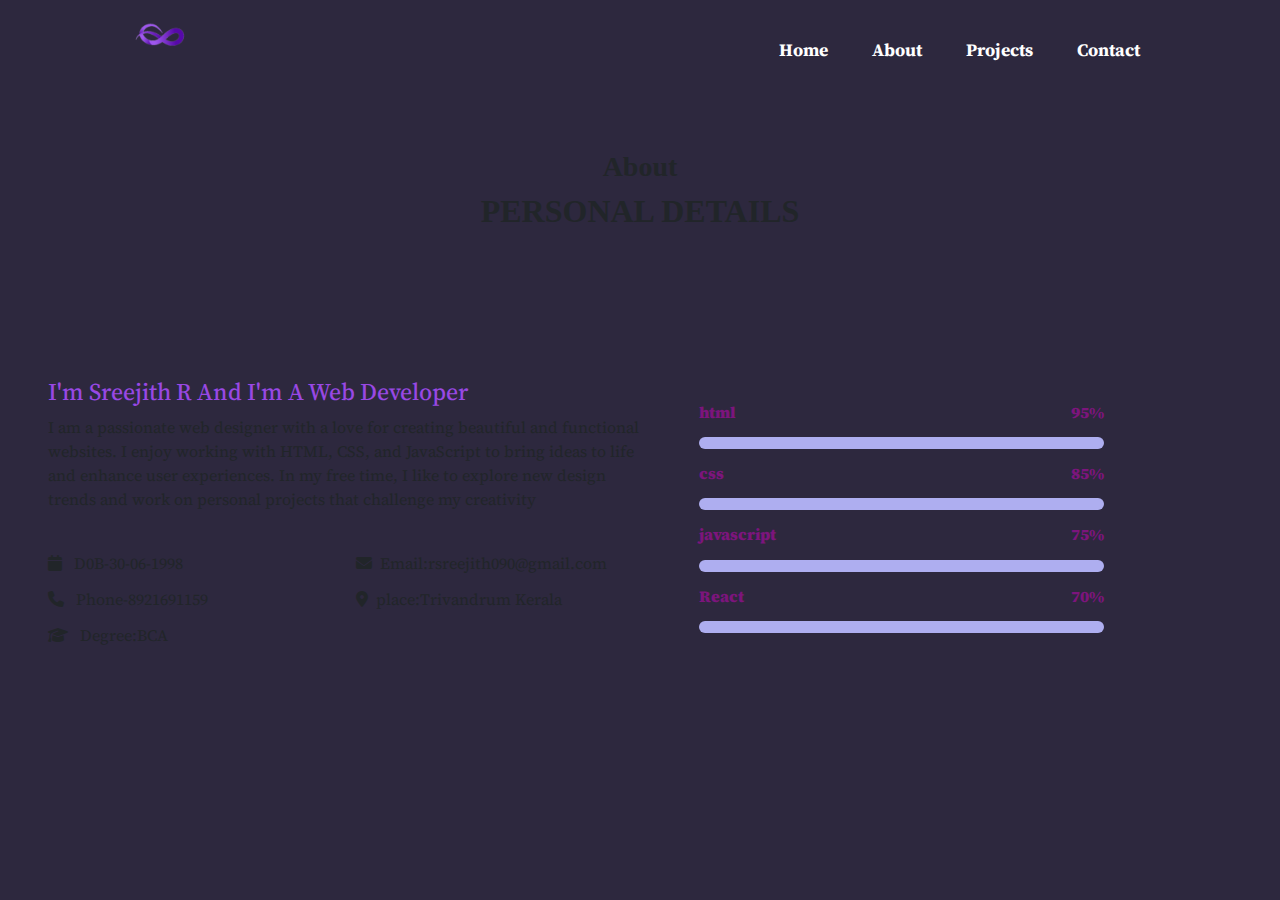
<file: About.html>
<!DOCTYPE html>
<html lang="en">
<head>
    <link rel="stylesheet" href="./style.css">
    <meta charset="UTF-8">
    <meta name="viewport" content="width=device-width, initial-scale=1.0">
    <title>skills</title>
    <link href="https://cdn.jsdelivr.net/npm/bootstrap@5.3.3/dist/css/bootstrap.min.css" rel="stylesheet" integrity="sha384-QWTKZyjpPEjISv5WaRU9OFeRpok6YctnYmDr5pNlyT2bRjXh0JMhjY6hW+ALEwIH" crossorigin="anonymous">
    <script src="https://cdn.jsdelivr.net/npm/bootstrap@5.3.3/dist/js/bootstrap.bundle.min.js" integrity="sha384-YvpcrYf0tY3lHB60NNkmXc5s9fDVZLESaAA55NDzOxhy9GkcIdslK1eN7N6jIeHz" crossorigin="anonymous"></script>

    <link rel="preconnect" href="https://fonts.googleapis.com">
    <link rel="preconnect" href="https://fonts.gstatic.com" crossorigin>
    <link href="https://fonts.googleapis.com/css2?family=Caveat:wght@400..700&family=Courgette&family=Dancing+Script:wght@400..700&family=Liter&family=Playwrite+IN:wght@100..400&family=Roboto:ital,wght@0,100..900;1,100..900&family=Source+Serif+4:ital,opsz,wght@0,8..60,200..900;1,8..60,200..900&family=Ubuntu:ital,wght@0,300;0,400;0,500;0,700;1,300;1,400;1,500;1,700&family=Varela+Round&display=swap" rel="stylesheet">

    <link rel="stylesheet" href="https://cdnjs.cloudflare.com/ajax/libs/font-awesome/6.7.2/css/all.min.css" integrity="sha512-Evv84Mr4kqVGRNSgIGL/F/aIDqQb7xQ2vcrdIwxfjThSH8CSR7PBEakCr51Ck+w+/U6swU2Im1vVX0SVk9ABhg==" crossorigin="anonymous" referrerpolicy="no-referrer" />
   
</head>

<body style="background-color: #2D283E;"  >
    
    <header style="background-color: #2D283E;" >
        <h2 class="logo"><img style="width: 120px;" class="img-fluid " src="./images/logoo Background Removed.png" alt=""></h2>
        <nav class="navigation">
            <a href="./index.html">Home</a>
            <a  href="./about.html">About</a>
            <a href="./projects.html">Projects</a>
            <a href="./contact.html">Contact</a>
        </nav>
       
    </header>



    <h3 style="font-weight: 600; font-family:thahoma; margin-top: 150px;  " class="text-center ">About</h3>
    <h2 style="font-family: thahoma; font-weight: 700;" class="text-center " >PERSONAL DETAILS</h2>

    <div style="display: flex; justify-content: space-between;"  class="container skills row ">
       
        <div style="margin-top: 140px;" class="col-7 md-ms-5 ps-5">

            <h4 style="color: rgb(153, 72, 228);" class="fw-900">
                I'm Sreejith R And I'm A Web Developer
            </h4>
            <p>I am a passionate web designer with a love for creating beautiful and functional websites. I enjoy working with HTML, CSS, and JavaScript to bring ideas to life and enhance user experiences. In my free time, I like to explore new design trends and work on personal projects that challenge my creativity</p>
           <div class="icons row ">
            <div class="first col-6 mt-4">
                <i class="fa-solid fa-calendar mb-3 "> </i> <span class="ms-2">D0B-30-06-1998</span> <br>
                <i class="fa-solid fa-phone mb-3"></i> <span class="ms-2">Phone-8921691159</span><br>
                <i class="fa-solid fa-graduation-cap"></i> <span class="ms-2">Degree:BCA</span>
            </div>
       
        
            <div class="second col-6 mt-4">
                <i class="fa-solid fa-envelope mb-3"></i><span class="ms-2">Email:rsreejith090@gmail.com</span><br>
                <i class="fa-solid fa-location-dot"></i><span class="ms-2" >place:Trivandrum Kerala</span>
        </div>
           </div>

        </div>

    <div  class=" col-5 ps-5 ">

        <div id="skill-bar-wrapper">
            <div style="margin-top: 150px;" class="text-left">
                <h4>html <span style="float: right;">95%</span></h4>
                <div class="skillbar-container" data-percent="95%">
                    <div class="skills"></div>
                </div>

                <h4>css <span style="float: right;">85%</span></h4>
                <div class="skillbar-container" data-percent="85%">
                    <div class="skills"></div>
                </div>

                <h4>javascript <span style="float: right;">75%</span></h4>
                <div class="skillbar-container" data-percent="75%">
                    <div class="skills"></div>
                </div>

                <h4>React <span style="float: right;">70%</span></h4>
                <div class="skillbar-container" data-percent="80%">
                    <div class="skills"></div>
                </div>

                </div>
                
            </div>
        </div>
    </div>
</body>
</html>
</file>
<file: style.css>
* {
    margin: 0;
    padding: 0;
    box-sizing: border-box;
    font-family: "Courgette", cursive;
    font-family: "Source Serif 4", serif;
}
header {
    position: fixed;
    top: 0;
    left: 0;
    height: 100px;
    width: 100%;
    padding: 30px 100px;
    display: flex;
    justify-content: space-between;
    align-items: center;
    z-index: 10;
  
}
.logo {
    /* font-size: 2em; */
    color: #D1D7E0;
    cursor: default;
}

.navigation {
    margin-left: -300px;
}
.navigation a {
    font-size: 1.1em;
    color: #050505;
    text-decoration: none;
    margin-right: 40px;
    font-weight: 700;
    transition: .3s;
    color: white;
}
.navigation a:hover {
    color: rgb(190, 184, 184);
    text-decoration: underline;
}
.btn-talk {
    color: #fff;
    text-decoration: none;
    padding: 8px 35px;
    border-radius: 10px;
    font-weight: 500;
    transition: .3s;
}
.btn-talk:hover {
    /* color: #7d2ae8; */
    background: transparent;
}
.home {
    position: relative;
    width: 100%;
    height: 100vh;
    background: url('background.jpg');
    background-size: cover;
    background-position: center;
    display: flex;
    align-items: center;
    padding: 30px 100px;
}
.content {
    max-width: 500px;
    color: #555;
}
.content h2 {
    font-size: 3em;
    color: #fff;
}
.content h2 span {
    color: #802BB1;
}
.content h4 {
    font-size: 2em;
}
.content p {
    padding: 10px 0 40px 0;
}
.btn-group a {
    color: #fff;
    text-decoration: none;
    padding: 10px 40px;
    background: #7d2ae8;
    border-radius: 10px;
    border: 2px solid #7d2ae8;
    font-weight: 500;
    transition: .3s;
}
.btn-group a:hover:nth-child(1) {
    color: #7d2ae8;
    background: transparent;
}
.btn-group a:nth-child(2) {
    color: #7d2ae8;
    background: transparent;
    margin-left: 30px;
    padding: 10px 30px;
}
.btn-group a:hover:nth-child(2) {
    color: #fff;
    background: #7d2ae8;
}
.social-icons {
    position: absolute;
    bottom: 50px;
}
.social-icons a {
    display: inline-block;
    width: 35px;
    height: 35px;
    background: #7d2ae8;
    border-radius: 50%;
    margin-right: 22px;
    text-align: center;
    line-height: 35px;
    border: 1px solid #fff;
    outline: 2px solid #7d2ae8;
    transition: .3s;
    color: #D1D7E0;
}
.social-icons a:hover {
    transform: translateY(-5px);
}
.social-icons a i {
    color: #fff;
}


.skills h1{
    text-align: center;
}
.skills h3{
    margin: 5px;
}

#skill-bar-wrapper {
     margin-top: 30px;
     }
.text-left h4 { 
    font-size: 16px;
     padding-top: 15px; 
     font-weight: 600; }

.skillbar-container {
    position: relative;
    display: block;
    margin-top: 15px;
    width: 100%;
    background-color: rgba(187, 23, 23, .1);
    height: 12px;
    border-radius: 8px;
    background-color: rgb(174, 174, 240);
}

.skills {
     height: 6px;
     width: 0; 
    
   
}
.text-left h4{
    color: rgb(124, 21, 124);
   
    font-weight:900;
   
}
/* contact */
* {
    
    box-sizing: border-box;
}

#contact-form {
    max-width: 600px;
    margin: 0px auto;
    margin-top: 175px;
    background-color: #fff;
    padding: 20px;
    border-radius: 8px;
    box-shadow: rgba(36, 36, 126, 0.1) 0px 4px 16px, rgba(17, 17, 26, 0.1) 0px 8px 24px, rgba(17, 17, 26, 0.1) 0px 16px 56px;
}

.form-group {
    margin-bottom: 20px;
}

label {
    font-size: 16px;
    font-weight: bold;
    display: block;
    margin-bottom: 8px;
}

input, textarea {
    width: 100%;
    padding: 10px;
    font-size: 16px;
    border: 1px solid #ddd;
    border-radius: 5px;
    box-sizing: border-box;
}

textarea {
    resize: vertical;
}

button {
    padding: 12px 24px;
    background-color: #5e7bee;
    color: white;
    font-size: 16px;
    border: none;
    border-radius: 5px;
    cursor: pointer;
}

button:hover {
    background-color: #6e60ec;
}

#contact-details {
    max-width: 600px;
    margin: 0 auto;
    background-color: #fff;
    padding: 20px;
    border-radius: 8px;
    box-shadow: #3333dc40 0px 30px 60px -12px, rgba(0, 0, 0, 0.3) 0px 18px 36px -18px;
}

ul {
    list-style: none;
}

ul li {
    margin: 10px 0;
}

ul li a {
    text-decoration: none;
    color: #5567ed;
}

ul li a:hover {
    text-decoration: underline;
}

.links a{
    text-decoration: none;
    margin-left: 5px;
   color: #050505;
}
</file>
